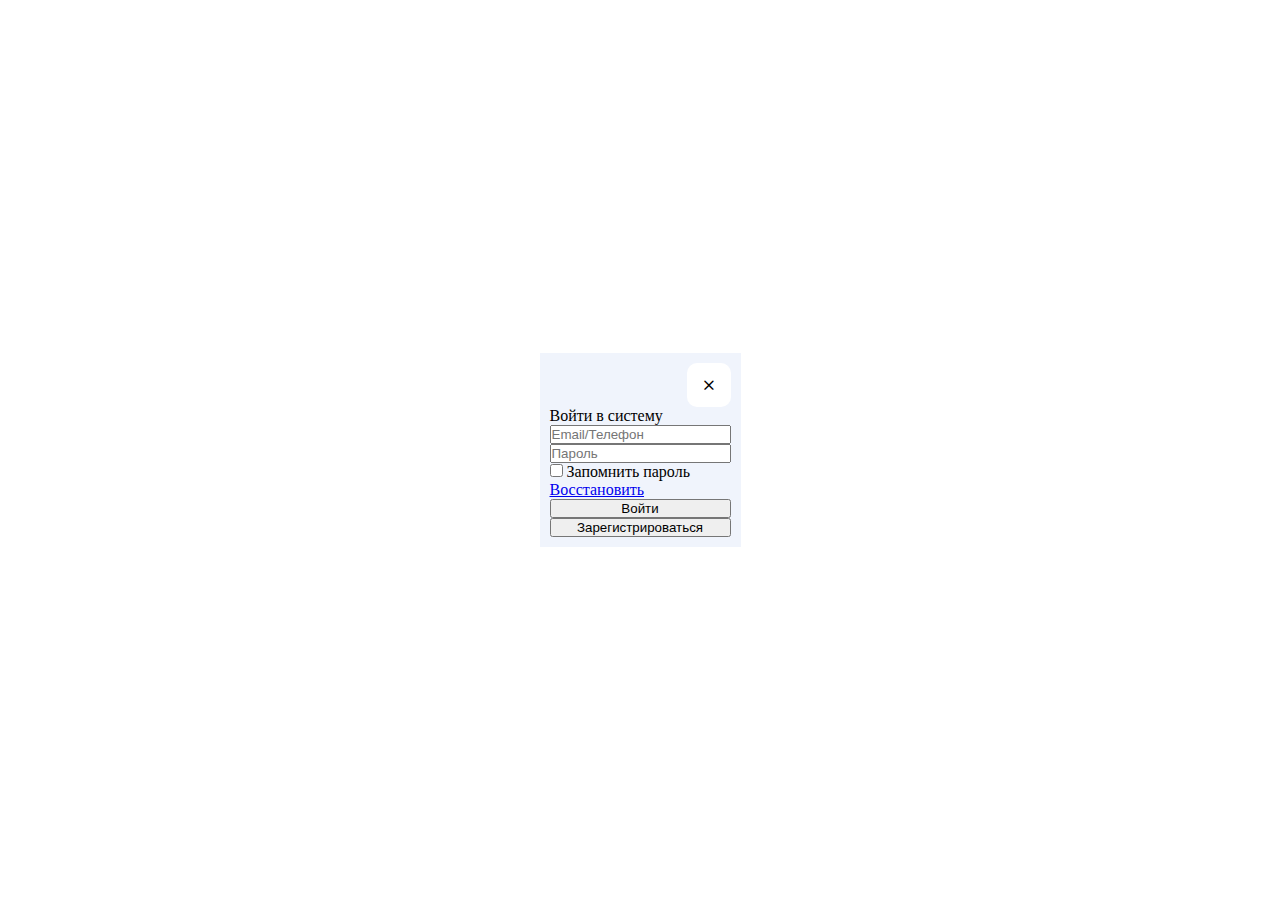
<file: login.html>
<!DOCTYPE html>
<html lang="en">
<head>
    <meta charset="UTF-8">
    <meta name="viewport" content="width=device-width, initial-scale=1.0">
    <link rel="stylesheet" href="css/style.css">
    <link rel="stylesheet" href="font/icon-css/style.css">
    <title>Document</title>
</head>
<body>
    <div class="wrapper">
        <div class="login-form">
            <div class="close-button">
                <div class="icon-cross close-icon"></div>
            </div>
            <div class="form-content">
                <div class="title">Войти в систему</div>
                <form class="input-fields">
                    <input type="text" class="username-input" placeholder="Email/Телефон">
                    <input type="password" class="password-input" placeholder="Пароль">
                    <div>
                        <input type="checkbox" class="remember-checkbox" name="remember-checkbox-text">
                        <label for="remember-checkbox-text">Запомнить пароль</label>
                    </div>
                </form>
                <a href="#" class="restore-link">Восстановить</a>
                <div class="button-group">
                    <button class="login-button">Войти</button>
                    <button class="register-button">Зарегистрироваться</button>
                </div>
            </div>
        </div>
    </div>
</body>
</html>
</file>
<file: css/style.css>
*{
    margin: 0;
    padding: 0;
}

body, html{
    height: 100%;
}

.wrapper{
    min-height: 100%;
    display: flex;
    flex-direction: column;
    justify-content: center;
    align-items: center;
}

.about{
    background-color: #EBF0FA;
    display: flex;
    justify-content: space-between;
    align-items: center;
    width: 1840px;
}

.information{
    width: 500px;
    padding: 50px;
}

.image-box-img{
    width: 910px;
    height: 456px;
}

.information_title{
    font-size: 30px;
    color: #1F4284;
    font-weight: 500;
    line-height: 48px;
    margin-bottom: 20px;
}

.information_text{
    font-size: 18px;
    font-weight: 400;
    line-height: 27px;
    color: #727272;
    margin-bottom: 20px;
}

.information_button{
    display: flex;
    padding: 12px 12px 12px 24px;
    border-radius: 60px;
    cursor: pointer;
    align-items: center;
    border: none;
    background-color: #244C98;
}

.information_button-text{
    font-weight: 500;
    size: 18px;
    line-height: 29px;
    color: #FFFFFF;
}

.information_button-box-icon{
    color: #244C98;
    font-size: 18px;
}

.information_button-icon-box{
    padding: 4px;
    display: flex;
    justify-content: center;
    align-items: center;
    border-radius: 100%;
    border: none;
    background-color: #FFFFFF;
    margin-left: 10px;
}

.login-form{
    background-color: #F0F4FC;
    padding: 10px;
}

.form-content{
    display: flex;
    flex-direction: column;

}

.input-fields{
    display: flex;
    flex-direction: column;
    align-items: start;

}

.button-group{
    display: flex;
    flex-direction: column;
}

.close-button{
    display: flex;
    justify-content: end;
    cursor: pointer;
}

.close-icon{
    padding: 14px;
    background: #fff;
    border-radius: 10px;
}

.title{
    size: 24px;
}
</file>
<file: font/icon-css/style.css>
@font-face {
  font-family: 'icomoon';
  src:  url('fonts/icomoon.eot?4vj5pp');
  src:  url('fonts/icomoon.eot?4vj5pp#iefix') format('embedded-opentype'),
    url('fonts/icomoon.ttf?4vj5pp') format('truetype'),
    url('fonts/icomoon.woff?4vj5pp') format('woff'),
    url('fonts/icomoon.svg?4vj5pp#icomoon') format('svg');
  font-weight: normal;
  font-style: normal;
  font-display: block;
}

[class^="icon-"], [class*=" icon-"] {
  /* use !important to prevent issues with browser extensions that change fonts */
  font-family: 'icomoon' !important;
  speak: never;
  font-style: normal;
  font-weight: normal;
  font-variant: normal;
  text-transform: none;
  line-height: 1;

  /* Better Font Rendering =========== */
  -webkit-font-smoothing: antialiased;
  -moz-osx-font-smoothing: grayscale;
}

.icon-arrow-right-up:before {
  content: "\e901";
}
.icon-cross:before {
  content: "\e900";
}
</file>
